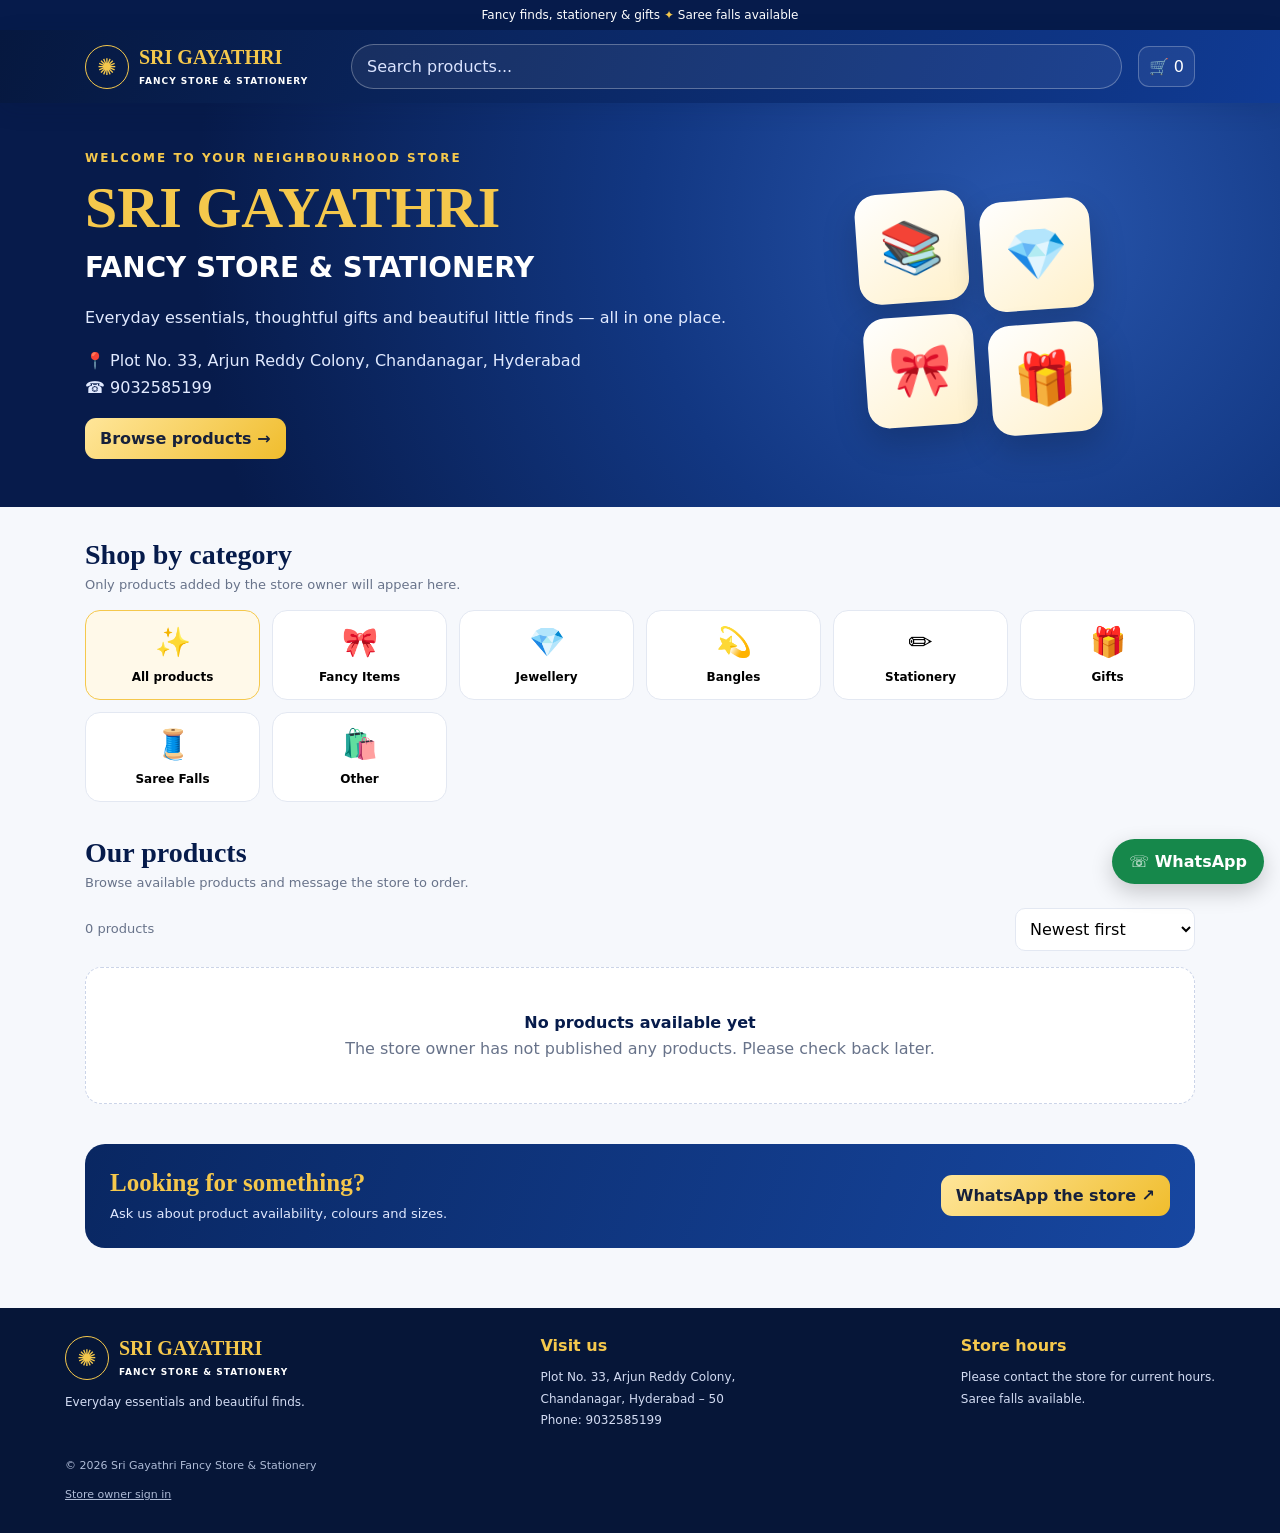
<file: sri_gayathri_owner_panel_easy_access.html>
<!DOCTYPE html>
<html lang="en">
<head>
<meta charset="utf-8">
<meta name="viewport" content="width=device-width, initial-scale=1">
<meta name="theme-color" content="#092b78">
<title>Sri Gayathri Fancy Store & Stationery</title>
<style>
:root{--blue:#0b2f82;--deep:#061b4b;--gold:#f5c84c;--paper:#f6f8fc;--ink:#17213b;--muted:#68738a;--line:#e3e8f2;--green:#16834a}
*{box-sizing:border-box}body{margin:0;background:var(--paper);color:var(--ink);font-family:system-ui,-apple-system,"Segoe UI",sans-serif}button,input,select,textarea{font:inherit}button{cursor:pointer}.top{background:var(--deep);color:#fff;text-align:center;padding:8px;font-size:12px}.top b{color:var(--gold)}header{position:sticky;top:0;z-index:10;background:linear-gradient(110deg,#06183f,#103b94);color:#fff;box-shadow:0 6px 22px #06183f22}.nav{max-width:1150px;margin:auto;padding:14px 20px;display:flex;align-items:center;gap:16px}.brand{display:flex;gap:10px;align-items:center;min-width:250px}.logo{width:44px;height:44px;border:1px solid var(--gold);border-radius:50%;display:grid;place-items:center;color:var(--gold);font-size:23px}.brand strong{display:block;font-family:Georgia,serif;color:var(--gold);font-size:20px}.brand small{font-size:9px;letter-spacing:1px;font-weight:800}.search{flex:1}.search input{width:100%;padding:12px 15px;border:1px solid #ffffff4a;border-radius:28px;background:#ffffff10;color:white;outline:none}.search input::placeholder{color:#dbe4ff}.btn{border:0;border-radius:11px;padding:11px 15px;font-weight:800}.gold{background:linear-gradient(135deg,#ffe69a,#f0bd2d);color:#17213b}.blue{background:var(--blue);color:white}.light{background:#eef2ff;color:var(--blue)}.iconbtn{border:1px solid #ffffff40;background:#ffffff10;color:white;border-radius:11px;padding:10px}.hero{background:radial-gradient(circle at 80% 30%,#2856ad,#123782 36%,#071b4b 78%);color:white}.hero-inner{max-width:1150px;margin:auto;padding:48px 20px;display:grid;grid-template-columns:1.2fr .8fr;gap:25px;align-items:center}.eyebrow{color:var(--gold);text-transform:uppercase;letter-spacing:2px;font-size:12px;font-weight:900}.hero h1{font: bold clamp(36px,5vw,58px)/1 Georgia,serif;color:var(--gold);margin:14px 0}.hero h1 span{display:block;color:white;font:700 .48em/1.4 system-ui;margin-top:12px}.hero p{color:#e1eaff;line-height:1.7}.hero-art{display:grid;grid-template-columns:repeat(2,110px);gap:14px;justify-content:center;transform:rotate(-4deg)}.art{height:110px;background:linear-gradient(145deg,#fff,#fff0c9);border-radius:22px;display:grid;place-items:center;font-size:51px;box-shadow:0 15px 35px #0003}.art:nth-child(even){transform:translateY(16px)}main{max-width:1150px;margin:auto;padding:32px 20px 60px}.section-head{display:flex;justify-content:space-between;align-items:end;gap:12px;margin-bottom:18px}.section-head h2{font: bold 28px Georgia,serif;color:var(--deep);margin:0 0 6px}.section-head p{margin:0;color:var(--muted);font-size:13px}.categories{display:grid;grid-template-columns:repeat(6,1fr);gap:12px;margin-bottom:35px}.cat{border:1px solid var(--line);background:white;border-radius:15px;padding:14px 6px;text-align:center}.cat.active{border-color:var(--gold);background:#fff9e9}.cat span{font-size:29px;display:block;margin-bottom:7px}.cat b{font-size:12px}.toolbar{display:flex;justify-content:space-between;align-items:center;gap:10px;margin:16px 0}.toolbar select{padding:10px;border:1px solid var(--line);border-radius:10px;background:white}.products{display:grid;grid-template-columns:repeat(4,1fr);gap:15px}.product{background:white;border:1px solid var(--line);border-radius:16px;overflow:hidden}.visual{height:165px;background:linear-gradient(145deg,#eef2ff,#fff7df);display:grid;place-items:center;font-size:65px;position:relative}.visual img{width:100%;height:100%;object-fit:cover}.pbody{padding:13px}.pbody small{color:#778198;text-transform:uppercase;letter-spacing:1px;font-size:9px;font-weight:900}.pbody h3{font-size:15px;margin:7px 0}.pbody p{font-size:12px;color:var(--muted);min-height:30px;margin:0 0 10px}.price{font-size:17px;font-weight:900;color:var(--deep);margin-bottom:11px}.add{width:100%;padding:10px;border:1px solid #dce4f7;background:#f2f5ff;color:var(--blue);border-radius:10px;font-weight:800}.empty{grid-column:1/-1;padding:45px 18px;text-align:center;background:white;border:1px dashed #cbd4e8;border-radius:16px;color:var(--muted)}.empty strong{display:block;color:var(--deep);margin-bottom:7px}.contact{background:linear-gradient(110deg,#092762,#1747a1);color:white;padding:25px;border-radius:20px;display:flex;justify-content:space-between;align-items:center;gap:15px;margin-top:40px}.contact h2{color:var(--gold);font: bold 25px Georgia,serif;margin:0 0 7px}.contact p{margin:0;font-size:13px;color:#e0e8ff;line-height:1.5}footer{background:#061638;color:white;padding:28px 20px}footer .inner{max-width:1150px;margin:auto;display:flex;justify-content:space-between;gap:20px;flex-wrap:wrap}footer p{font-size:12px;line-height:1.8;color:#d3dcf3}.whatsapp{position:fixed;right:16px;bottom:16px;z-index:20;background:#16884b;color:white;border:0;border-radius:30px;padding:13px 17px;font-weight:900;box-shadow:0 8px 22px #0003}.backdrop{position:fixed;inset:0;background:#06163899;z-index:40;display:none}.backdrop.open{display:block}.drawer{position:absolute;right:0;top:0;height:100%;width:min(430px,100%);background:white;padding:22px;display:flex;flex-direction:column}.drawerhead{display:flex;justify-content:space-between;align-items:center;border-bottom:1px solid var(--line);padding-bottom:12px}.drawerhead h2{font: bold 25px Georgia,serif;color:var(--deep);margin:0}.close{border:0;background:#edf1f8;border-radius:50%;width:35px;height:35px;font-size:20px}.cartitems{overflow:auto;flex:1}.cartrow{display:grid;grid-template-columns:48px 1fr auto;gap:10px;align-items:center;padding:13px 0;border-bottom:1px solid var(--line)}.thumb{width:48px;height:48px;display:grid;place-items:center;background:#f1f4fc;border-radius:10px;font-size:25px}.cartrow strong{font-size:13px}.qty{display:flex;align-items:center;gap:7px;margin-top:6px}.qty button{border:1px solid var(--line);background:white;border-radius:6px;width:24px;height:24px}.cartfoot{border-top:1px solid var(--line);padding-top:14px}.total{display:flex;justify-content:space-between;font-weight:900;font-size:18px;margin-bottom:12px}.cartfoot .btn{width:100%;margin-bottom:8px}.modalback{position:fixed;inset:0;z-index:60;background:#061638bb;display:none;align-items:center;justify-content:center;padding:15px;overflow:auto}.modalback.open{display:flex}.modal{width:min(780px,100%);background:white;border-radius:18px;padding:22px;max-height:94vh;overflow:auto}.modal h2{font: bold 25px Georgia,serif;color:var(--deep);margin:0 0 8px}.muted{color:var(--muted);font-size:13px;line-height:1.5}.field{display:flex;flex-direction:column;gap:6px;margin:10px 0}.field label{font-size:12px;font-weight:800;color:#33415f}.field input,.field select,.field textarea{border:1px solid #dce2ef;border-radius:9px;padding:11px;width:100%;background:#fff;color:var(--ink)}.field textarea{min-height:75px;resize:vertical}.formgrid{display:grid;grid-template-columns:1fr 1fr;gap:0 14px}.adminbar{display:flex;justify-content:space-between;align-items:center;gap:10px;flex-wrap:wrap;padding-bottom:15px;border-bottom:1px solid var(--line)}.admin-products{display:grid;gap:9px;margin-top:12px}.adminrow{display:grid;grid-template-columns:48px 1fr auto;gap:10px;align-items:center;border:1px solid var(--line);border-radius:12px;padding:9px}.adminrow img{width:48px;height:48px;object-fit:cover;border-radius:8px}.adminrow .emoji{width:48px;height:48px;display:grid;place-items:center;background:#f1f4fc;border-radius:8px;font-size:25px}.adminrow strong{font-size:13px}.adminrow small{display:block;color:var(--muted);font-size:11px;margin-top:3px}.adminrow button{margin:2px}.warning{background:#fff7df;border:1px solid #f0d77d;border-radius:10px;padding:11px;color:#6e5310;font-size:12px;line-height:1.5;margin:12px 0}.toast{position:fixed;bottom:25px;left:50%;transform:translate(-50%,15px);opacity:0;pointer-events:none;z-index:90;background:#102858;color:white;padding:12px 18px;border-radius:10px;font-size:13px;transition:.2s;max-width:90%;text-align:center}.toast.show{opacity:1;transform:translate(-50%,0)}.owner-access{display:inline-block;margin-top:8px;color:#aebbd6;font-size:11px;text-decoration:underline;background:transparent;border:0;padding:4px 0}
@media(max-width:900px){.products{grid-template-columns:repeat(3,1fr)}.categories{grid-template-columns:repeat(4,1fr)}.brand{min-width:230px}.hero-inner{grid-template-columns:1fr .7fr}.hero-art{grid-template-columns:repeat(2,90px)}.art{height:90px;font-size:43px}}
@media(max-width:650px){.nav{padding:11px 13px;gap:8px}.brand{min-width:0}.brand strong{font-size:15px}.brand small{font-size:7px}.logo{width:38px;height:38px;font-size:19px}.search{display:none}.hero-inner{grid-template-columns:1fr;padding:35px 18px 25px}.hero h1{font-size:42px}.hero-art{margin:10px auto 0;grid-template-columns:repeat(2,85px)}.art{height:85px;font-size:40px}main{padding:27px 13px 45px}.section-head h2{font-size:24px}.categories{grid-template-columns:repeat(3,1fr);gap:8px}.cat{padding:11px 4px}.cat span{font-size:25px}.cat b{font-size:10px}.products{grid-template-columns:repeat(2,minmax(0,1fr));gap:9px}.visual{height:130px;font-size:53px}.pbody{padding:10px}.pbody h3{font-size:13px}.pbody p{font-size:11px}.price{font-size:15px}.contact{align-items:flex-start;flex-direction:column;padding:22px}.formgrid{grid-template-columns:1fr}.modal{padding:17px}.whatsapp{right:10px;bottom:10px;padding:11px 14px;font-size:12px}}
@media(prefers-reduced-motion:reduce){*{scroll-behavior:auto!important;transition:none!important}}
</style>
</head>
<body>
<div class="top">Fancy finds, stationery & gifts <b>✦</b> Saree falls available</div>
<header><div class="nav">
  <div class="brand"><div class="logo">✺</div><div><strong>SRI GAYATHRI</strong><small>FANCY STORE & STATIONERY</small></div></div>
  <label class="search"><input id="search" placeholder="Search products..." aria-label="Search products"></label>
  <button class="iconbtn" onclick="openCart()" aria-label="Open cart">🛒 <span id="cartCount">0</span></button>
</div></header>
<section class="hero"><div class="hero-inner">
  <div><div class="eyebrow">Welcome to your neighbourhood store</div><h1>SRI GAYATHRI<span>FANCY STORE & STATIONERY</span></h1><p>Everyday essentials, thoughtful gifts and beautiful little finds — all in one place.</p><p>📍 Plot No. 33, Arjun Reddy Colony, Chandanagar, Hyderabad<br>☎ 9032585199</p><button class="btn gold" onclick="document.getElementById('shop').scrollIntoView({behavior:'smooth'})">Browse products →</button></div>
  <div class="hero-art" aria-hidden="true"><div class="art">📚</div><div class="art">💎</div><div class="art">🎀</div><div class="art">🎁</div></div>
</div></section>
<main id="shop">
  <div class="section-head"><div><h2>Shop by category</h2><p>Only products added by the store owner will appear here.</p></div></div>
  <div class="categories" id="categories"></div>
  <div class="section-head"><div><h2 id="heading">Our products</h2><p>Browse available products and message the store to order.</p></div></div>
  <div class="toolbar"><span id="count" class="muted">0 products</span><select id="sort"><option value="new">Newest first</option><option value="low">Price: low to high</option><option value="high">Price: high to low</option><option value="az">Name: A–Z</option></select></div>
  <div class="products" id="products"></div>
  <div class="contact"><div><h2>Looking for something?</h2><p>Ask us about product availability, colours and sizes.</p></div><button class="btn gold" onclick="contactStore()">WhatsApp the store ↗</button></div>
</main>
<footer><div class="inner"><div><div class="brand"><div class="logo">✺</div><div><strong>SRI GAYATHRI</strong><small>FANCY STORE & STATIONERY</small></div></div><p>Everyday essentials and beautiful finds.</p></div><div><b style="color:var(--gold)">Visit us</b><p>Plot No. 33, Arjun Reddy Colony,<br>Chandanagar, Hyderabad – 50<br>Phone: 9032585199</p></div><div><b style="color:var(--gold)">Store hours</b><p>Please contact the store for current hours.<br>Saree falls available.</p></div></div><div style="max-width:1150px;margin:15px auto 0;color:#aebbd6;font-size:11px">© <span id="year"></span> Sri Gayathri Fancy Store & Stationery</div><div style="max-width:1150px;margin:4px auto 0"><button class="owner-access" type="button" onclick="openOwner()">Store owner sign in</button></div></footer>
<button class="whatsapp" onclick="contactStore()">☏ WhatsApp</button>

<div class="backdrop" id="cartBackdrop" onclick="backdrop(event)"><aside class="drawer" role="dialog" aria-modal="true"><div class="drawerhead"><h2>Your cart</h2><button class="close" onclick="closeCart()">×</button></div><div class="cartitems" id="cartItems"></div><div class="cartfoot" id="cartFoot"></div></aside></div>
<div class="modalback" id="ownerModal"><div class="modal" role="dialog" aria-modal="true" aria-labelledby="ownerTitle"><div id="ownerContent"></div></div></div>
<div class="toast" id="toast" role="status" aria-live="polite"></div>
<script>
"use strict";
// Standalone preview: catalogue is empty by default; owner-entered items persist in this browser only.
// For a public live site, move auth, products and image storage to a server/database with server-enforced access control.
const PHONE="919032585199"; // Verify the store's WhatsApp number before launch.
const CATS=[["All","✨"],["Fancy Items","🎀"],["Jewellery","💎"],["Bangles","💫"],["Stationery","✏️"],["Gifts","🎁"],["Saree Falls","🧵"],["Other","🛍️"]];
const STORE_KEY="sgfs_products_v1", OWNER_KEY="sgfs_owner_hash_v1";
let products=loadProducts(),cart={},category="All",ownerAuthed=false;
const $=id=>document.getElementById(id), money=n=>"₹"+Number(n).toLocaleString("en-IN");
function loadProducts(){try{const x=JSON.parse(localStorage.getItem(STORE_KEY)||"[]");return Array.isArray(x)?x:[]}catch{return[]}}
function saveProducts(){localStorage.setItem(STORE_KEY,JSON.stringify(products))}
function esc(v){return String(v??"").replace(/[&<>"']/g,c=>({"&":"&amp;","<":"&lt;",">":"&gt;",'"':"&quot;","'":"&#39;"}[c]))}
function toast(s){$("toast").textContent=s;$("toast").classList.add("show");clearTimeout(window.toastT);window.toastT=setTimeout(()=>$("toast").classList.remove("show"),2600)}
function hash(s){let h=2166136261;for(let i=0;i<s.length;i++){h^=s.charCodeAt(i);h=Math.imul(h,16777619)}return (h>>>0).toString(16)}
function renderCats(){$("categories").innerHTML=CATS.map(c=>`<button class="cat ${category===c[0]?"active":""}" onclick="setCat('${c[0]}')"><span>${c[1]}</span><b>${c[0]==="All"?"All products":esc(c[0])}</b></button>`).join("")}
function renderProducts(){const q=$("search").value.trim().toLowerCase();let list=products.filter(p=>p.published&&(category==="All"||p.category===category)&&(!q||(p.name+" "+p.category+" "+p.description).toLowerCase().includes(q)));const sort=$("sort").value;if(sort==="low")list.sort((a,b)=>a.price-b.price);if(sort==="high")list.sort((a,b)=>b.price-a.price);if(sort==="az")list.sort((a,b)=>a.name.localeCompare(b.name));else if(sort==="new")list.sort((a,b)=>b.created-a.created);$("heading").textContent=category==="All"?"Our products":category;$("count").textContent=list.length+" product"+(list.length===1?"":"s");$("products").innerHTML=list.length?list.map(p=>`<article class="product"><div class="visual">${p.image?`<img src="${p.image}" alt="${esc(p.name)}">`:`<span>${esc(p.emoji||"🛍️")}</span>`}</div><div class="pbody"><small>${esc(p.category)}</small><h3>${esc(p.name)}</h3><p>${esc(p.description||"Contact the store for details.")}</p><div class="price">${money(p.price)}</div><button class="add" onclick="add(${p.id})">＋ Add to cart</button></div></article>`).join(""):'<div class="empty"><strong>No products available yet</strong>The store owner has not published any products. Please check back later.</div>'}
function setCat(c){category=c;renderCats();renderProducts()}
function add(id){const p=products.find(x=>x.id===id);if(!p)return;cart[id]=(cart[id]||0)+1;renderCart();$("cartCount").textContent=Object.values(cart).reduce((a,b)=>a+b,0);toast("Added "+p.name+" to cart")}
function openCart(){$("cartBackdrop").classList.add("open");document.body.style.overflow="hidden";renderCart()}
function closeCart(){$("cartBackdrop").classList.remove("open");document.body.style.overflow=""}
function backdrop(e){if(e.target.id==="cartBackdrop")closeCart()}
function total(){return Object.entries(cart).reduce((s,[id,n])=>s+(products.find(p=>p.id===Number(id))?.price||0)*n,0)}
function change(id,d){cart[id]=(cart[id]||0)+d;if(cart[id]<=0)delete cart[id];$("cartCount").textContent=Object.values(cart).reduce((a,b)=>a+b,0);renderCart()}
function renderCart(){const es=Object.entries(cart).filter(([id,n])=>n>0&&products.some(p=>p.id===Number(id)));if(!es.length){$("cartItems").innerHTML='<div class="empty"><strong>Your cart is empty</strong>Add products from the catalogue to begin.</div>';$("cartFoot").innerHTML='<button class="btn gold" style="width:100%" onclick="closeCart()">Continue shopping</button>';return}$("cartItems").innerHTML=es.map(([id,n])=>{const p=products.find(x=>x.id===Number(id));return `<div class="cartrow"><div class="thumb">${p.image?`<img src="${p.image}" style="width:100%;height:100%;object-fit:cover;border-radius:10px">`:esc(p.emoji||"🛍️")}</div><div><strong>${esc(p.name)}</strong><div class="muted">${money(p.price)} each</div><div class="qty"><button onclick="change(${p.id},-1)">−</button>${n}<button onclick="change(${p.id},1)">+</button></div></div><b>${money(p.price*n)}</b></div>`}).join("");$("cartFoot").innerHTML=`<div class="total"><span>Estimated total</span><span>${money(total())}</span></div><button class="btn" style="background:#16884b;color:#fff;width:100%;margin-bottom:8px" onclick="orderWhatsApp()">Order on WhatsApp ↗</button><button class="btn light" style="width:100%" onclick="toast('Online payments require a connected production backend and payment gateway.')">Online checkout</button>`}
function orderWhatsApp(){const es=Object.entries(cart).filter(([id,n])=>n>0);if(!es.length)return;const lines=es.map(([id,n])=>{const p=products.find(x=>x.id===Number(id));return `• ${p.name} × ${n} — ${money(p.price*n)}`});const msg="Hello Sri Gayathri Fancy Store & Stationery, I would like to enquire about:\n\n"+lines.join("\n")+"\n\nEstimated total: "+money(total())+"\nPlease confirm stock and final price.";window.open("https://wa.me/"+PHONE+"?text="+encodeURIComponent(msg),"_blank","noopener,noreferrer")}
function contactStore(){const msg="Hello Sri Gayathri Fancy Store & Stationery! I would like to ask about product availability.";window.open("https://wa.me/"+PHONE+"?text="+encodeURIComponent(msg),"_blank","noopener,noreferrer")}
$("search").addEventListener("input",renderProducts);$("sort").addEventListener("change",renderProducts);$("year").textContent=new Date().getFullYear();

// Owner access: no public admin button. Owner opens the admin sign-in by visiting this page with #owner.
// This local-only gate is for preview/testing, NOT secure enough for a public production website.
function ownerEntry(){if(location.hash==="#owner"){openOwner();}}
function openOwner(){if(ownerAuthed){showAdmin();return}const has=!!localStorage.getItem(OWNER_KEY);$("ownerContent").innerHTML=`<h2 id="ownerTitle">${has?"Owner sign in":"Set up owner password"}</h2><p class="muted">${has?"Enter the owner password to manage the catalogue.":"Create a password for this local preview. Do not reuse a real account password."}</p><div class="warning"><b>Preview limitation:</b> this password and product data are stored in this browser. This does not securely protect a live public website. A production deployment needs server-side authentication and a shared database.</div><form id="ownerLogin"><div class="field"><label for="ownerPass">${has?"Owner password":"Create owner password (8+ characters)"}</label><input id="ownerPass" type="password" minlength="${has?1:8}" required autocomplete="${has?"current-password":"new-password"}"></div><div style="display:flex;gap:8px;flex-wrap:wrap"><button class="btn blue" type="submit">${has?"Sign in":"Create owner password"}</button><button class="btn light" type="button" onclick="closeOwner()">Cancel</button></div></form>`;$("ownerModal").classList.add("open");$("ownerLogin").addEventListener("submit",e=>{e.preventDefault();const pass=$("ownerPass").value;if(!localStorage.getItem(OWNER_KEY)){if(pass.length<8){toast("Use at least 8 characters");return}localStorage.setItem(OWNER_KEY,hash(pass));ownerAuthed=true;showAdmin()}else if(hash(pass)===localStorage.getItem(OWNER_KEY)){ownerAuthed=true;showAdmin()}else toast("Incorrect password")});}
function closeOwner(){$("ownerModal").classList.remove("open");if(location.hash==="#owner")history.replaceState(null,"",location.pathname+location.search)}
function showAdmin(){$("ownerContent").innerHTML=`<div class="adminbar"><div><h2 id="ownerTitle">Owner product panel</h2><p class="muted">Add real products. Only published items appear in the public catalogue on this browser.</p></div><button class="btn light" onclick="ownerLogout()">Log out</button></div><div class="warning"><b>Important:</b> this is a local prototype. Products and password are stored only in this browser; visitors on other devices will not see your uploads. Do not use it as a public production admin until server authentication, database and protected image storage are connected.</div><form id="productForm"><input id="editId" type="hidden"><div class="formgrid"><div class="field"><label for="pName">Product name *</label><input id="pName" required maxlength="100" placeholder="e.g. Blue notebook"></div><div class="field"><label for="pCategory">Category *</label><select id="pCategory" required>${CATS.filter(c=>c[0]!=="All").map(c=>`<option>${esc(c[0])}</option>`).join("")}</select></div><div class="field"><label for="pPrice">Selling price (₹) *</label><input id="pPrice" type="number" min="0" step="0.01" required placeholder="0.00"></div><div class="field"><label for="pStock">Stock quantity (optional)</label><input id="pStock" type="number" min="0" step="1" placeholder="Quantity in stock"></div><div class="field" style="grid-column:1/-1"><label for="pDesc">Description</label><textarea id="pDesc" maxlength="500" placeholder="Short product description"></textarea></div><div class="field" style="grid-column:1/-1"><label for="pImage">Product photo (optional)</label><input id="pImage" type="file" accept="image/*"><small class="muted">Use a compressed photo. Local browser storage has limited space.</small></div><div class="field"><label for="pEmoji">Fallback icon (if no photo)</label><input id="pEmoji" maxlength="8" value="🛍️"></div><div class="field"><label for="pPublished">Visibility</label><select id="pPublished"><option value="yes">Published — show on website</option><option value="no">Draft — owner only</option></select></div></div><div style="display:flex;gap:8px;flex-wrap:wrap"><button class="btn blue" type="submit" id="saveProductBtn">Save product</button><button class="btn light" type="button" onclick="resetProductForm()">Clear form</button><button class="btn light" type="button" onclick="exportProducts()">Export catalogue JSON</button><button class="btn light" type="button" onclick="$('importFile').click()">Import catalogue JSON</button><input id="importFile" type="file" accept=".json,application/json" style="display:none"></div></form><h3 style="color:var(--deep);margin:25px 0 5px">Your catalogue (${products.length})</h3><div id="adminProducts" class="admin-products"></div><div style="display:flex;justify-content:flex-end;margin-top:18px"><button class="btn light" onclick="closeOwner()">Close panel</button></div>`;$("ownerModal").classList.add("open");$("productForm").addEventListener("submit",saveProduct);$("importFile").addEventListener("change",importProducts);renderAdminProducts();}
function ownerLogout(){ownerAuthed=false;closeOwner()}
function resetProductForm(){$("productForm").reset();$("editId").value="";$("pEmoji").value="🛍️";$("saveProductBtn").textContent="Save product"}
function saveProduct(e){e.preventDefault();const id=$("editId").value?Number($("editId").value):Date.now();const existing=products.find(p=>p.id===id);const file=$("pImage").files[0];const apply=image=>{const p={id,name:$("pName").value.trim(),category:$("pCategory").value,price:Math.round(Number($("pPrice").value)*100)/100,stock:$("pStock").value===""?null:Number($("pStock").value),description:$("pDesc").value.trim(),emoji:$("pEmoji").value.trim()||"🛍️",image:image!==undefined?image:(existing?.image||""),published:$("pPublished").value==="yes",created:existing?.created||Date.now()};if(!p.name||!Number.isFinite(p.price)||p.price<0){toast("Check product name and price");return}if(existing)products=products.map(x=>x.id===id?p:x);else products.push(p);try{saveProducts()}catch(err){toast("Could not save. Image may be too large; use a smaller image.");return}renderProducts();renderAdminProducts();resetProductForm();toast(existing?"Product updated":"Product saved")};if(file){if(file.size>1200000){toast("Image is over 1.2 MB. Please compress it before upload.");return}const reader=new FileReader();reader.onload=()=>apply(reader.result);reader.onerror=()=>toast("Could not read image");reader.readAsDataURL(file)}else apply(undefined)}
function renderAdminProducts(){$("adminProducts").innerHTML=products.length?products.slice().sort((a,b)=>b.created-a.created).map(p=>`<div class="adminrow">${p.image?`<img src="${p.image}" alt="">`:`<div class="emoji">${esc(p.emoji||"🛍️")}</div>`}<div><strong>${esc(p.name)} ${p.published?"":"(Draft)"}</strong><small>${esc(p.category)} · ${money(p.price)} · ${p.stock===null?"Stock not set":p.stock+" in stock"}</small></div><div><button class="btn light" onclick="editProduct(${p.id})">Edit</button><button class="btn light" onclick="togglePublish(${p.id})">${p.published?"Unpublish":"Publish"}</button><button class="btn" style="background:#fff0f0;color:#a12626" onclick="deleteProduct(${p.id})">Delete</button></div></div>`).join(""):'<div class="empty"><strong>No products added yet</strong>Use the form above to upload your first real product.</div>'}
function editProduct(id){const p=products.find(x=>x.id===id);if(!p)return;$("editId").value=p.id;$("pName").value=p.name;$("pCategory").value=p.category;$("pPrice").value=p.price;$("pStock").value=p.stock??"";$("pDesc").value=p.description||"";$("pEmoji").value=p.emoji||"🛍️";$("pPublished").value=p.published?"yes":"no";$("pImage").value="";$("saveProductBtn").textContent="Update product";$("productForm").scrollIntoView({behavior:"smooth",block:"start"})}
function togglePublish(id){products=products.map(p=>p.id===id?{...p,published:!p.published}:p);saveProducts();renderProducts();renderAdminProducts()}
function deleteProduct(id){const p=products.find(x=>x.id===id);if(!p||!confirm("Delete "+p.name+"?"))return;products=products.filter(x=>x.id!==id);delete cart[id];saveProducts();renderProducts();renderAdminProducts();$("cartCount").textContent=Object.values(cart).reduce((a,b)=>a+b,0);toast("Product deleted")}
function exportProducts(){const blob=new Blob([JSON.stringify(products,null,2)],{type:"application/json"});const a=document.createElement("a");a.href=URL.createObjectURL(blob);a.download="sri-gayathri-catalogue.json";a.click();URL.revokeObjectURL(a.href)}
function importProducts(e){const f=e.target.files[0];if(!f)return;const r=new FileReader();r.onload=()=>{try{const data=JSON.parse(r.result);if(!Array.isArray(data)||data.some(p=>!p.name||typeof p.price!=="number"))throw Error();products=data.map(p=>({...p,id:Number(p.id)||Date.now()+Math.random(),published:!!p.published,created:Number(p.created)||Date.now()}));saveProducts();renderProducts();renderAdminProducts();toast("Catalogue imported")}catch{toast("Invalid catalogue JSON file")}e.target.value=""};r.readAsText(f)}
window.addEventListener("hashchange",ownerEntry);ownerEntry();
renderCats();renderProducts();renderCart();
</script>
</body>
</html>
</file>
